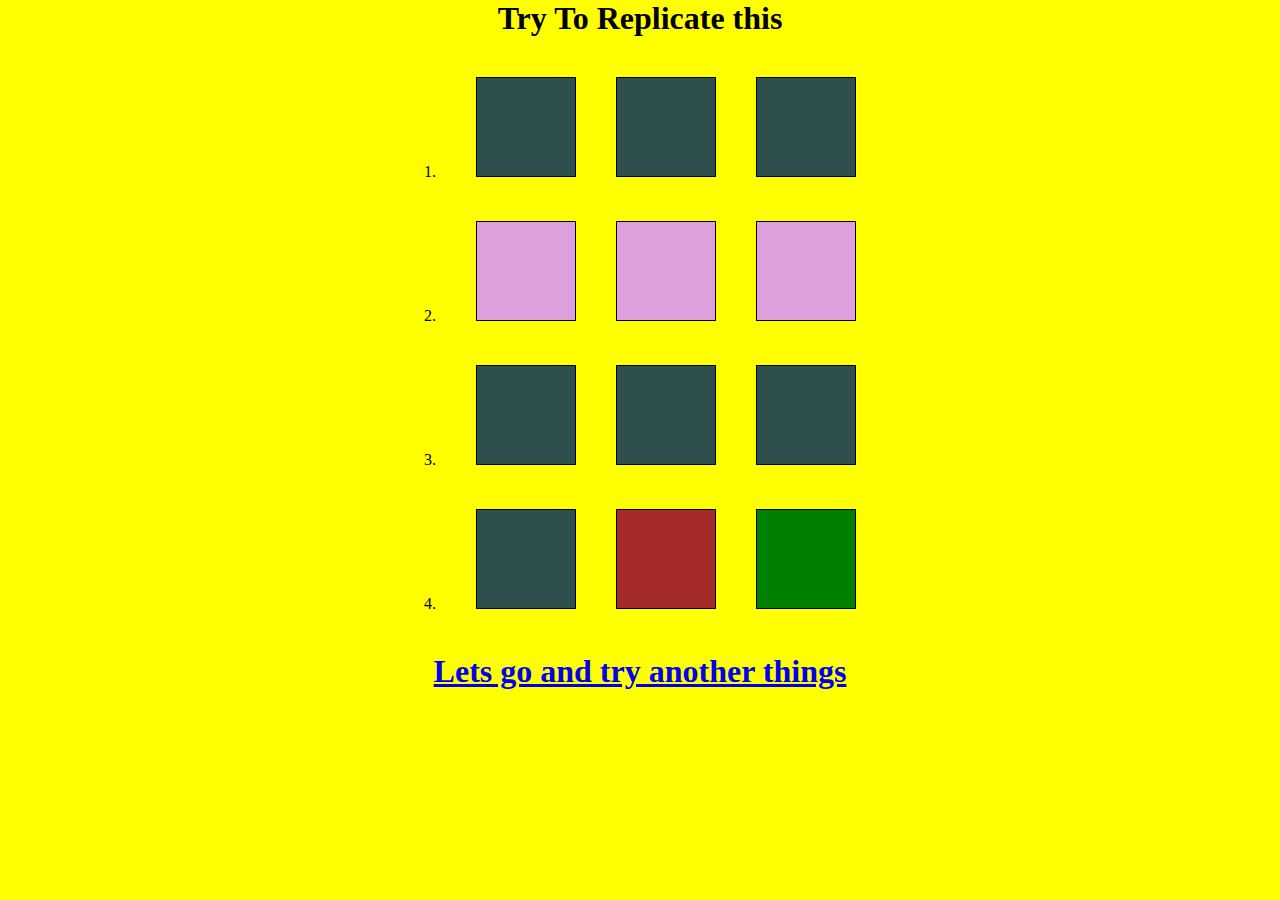
<file: index.html>
<!DOCTYPE html>
<html lang="en">
	<head>
		<meta charset="UTF-8" />
		<meta http-equiv="X-UA-Compatible" content="IE=edge" />
		<meta name="viewport" content="width=device-width, initial-scale=1.0" />
		<title>Assignment 5</title>
		<link rel="stylesheet" href="./styles.css" />
	</head>
	<body>
		<div class="flex">
			<h1>Try To Replicate this</h1>
			<div class="firstrow">
				1.
				<div class="box"></div>
				<div class="box"></div>
				<div class="box"></div>
			</div>
			<div class="pinkbox">
				2.
				<div class="box"></div>
				<div class="box"></div>
				<div class="box"></div>
			</div>
			<div class="thirdrow">
				3.
				<div class="box"></div>
				<div class="box"></div>
				<div class="box"></div>
			</div>
			<div>
				4.
				<div class="box one"></div>
				<div class="box two"></div>
				<div class="box three"></div>
			</div>
			<h1>
				<a href="./index2.html" target="_self"
					>Lets go and try another things</a
				>
			</h1>
		</div>
	</body>
</html>
</file>
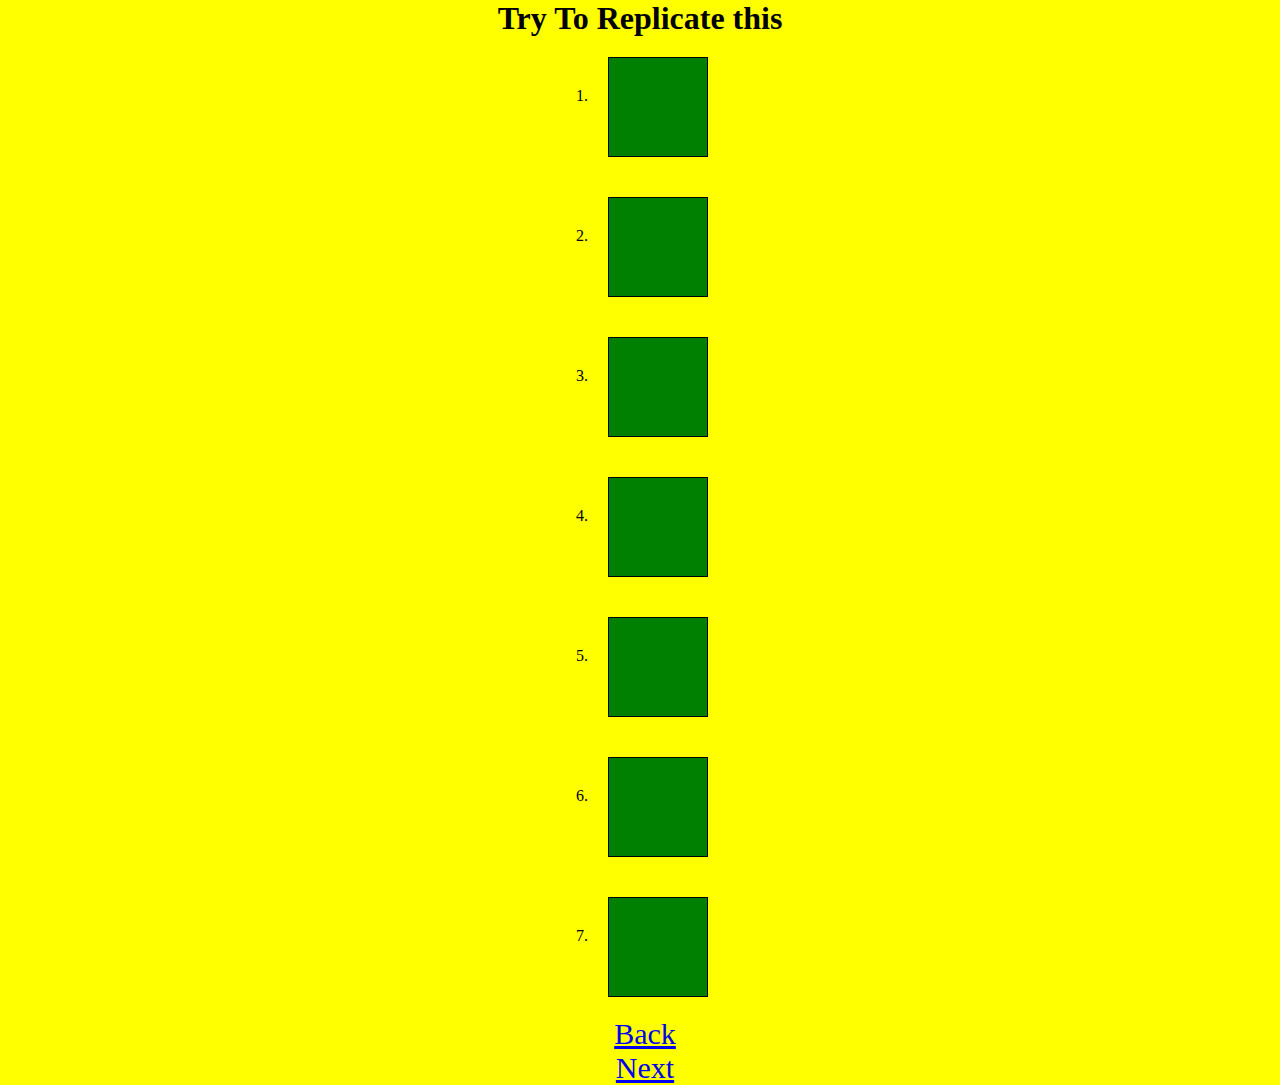
<file: index2.html>
<!DOCTYPE html>
<html lang="en">
	<head>
		<meta charset="UTF-8" />
		<meta http-equiv="X-UA-Compatible" content="IE=edge" />
		<meta name="viewport" content="width=device-width, initial-scale=1.0" />
		<title>Assignment 5</title>
		<link rel="stylesheet" href="./styles.css" />
	</head>
	<body>
		<div class="center">
			<h1>Try To Replicate this</h1>
			<div class="box1">
				<div class="nums">1.</div>
				<div class="row1a"></div>
			</div>

			<div class="box1">
				<div class="nums">2.</div>
				<div class="row2a"></div>
			</div>

			<div class="box1">
				<div class="nums">3.</div>
				<div class="row3a"></div>
			</div>

			<div class="box1">
				<div class="nums">4.</div>
				<div class="row4a"></div>
			</div>

			<div class="box1">
				<div class="nums">5.</div>
				<div class="row5a"></div>
			</div>

			<div class="box1">
				<div class="nums">6.</div>
				<div class="row6a"></div>
			</div>

			<div class="box1">
				<div class="nums">7.</div>
				<div class="row7a"></div>
			</div>
			<div class="center"><a href="./index.html">Back</a></div>
			<div class="center"><a href="./index3.html">Next</a></div>
		</div>
	</body>
</html>
</file>
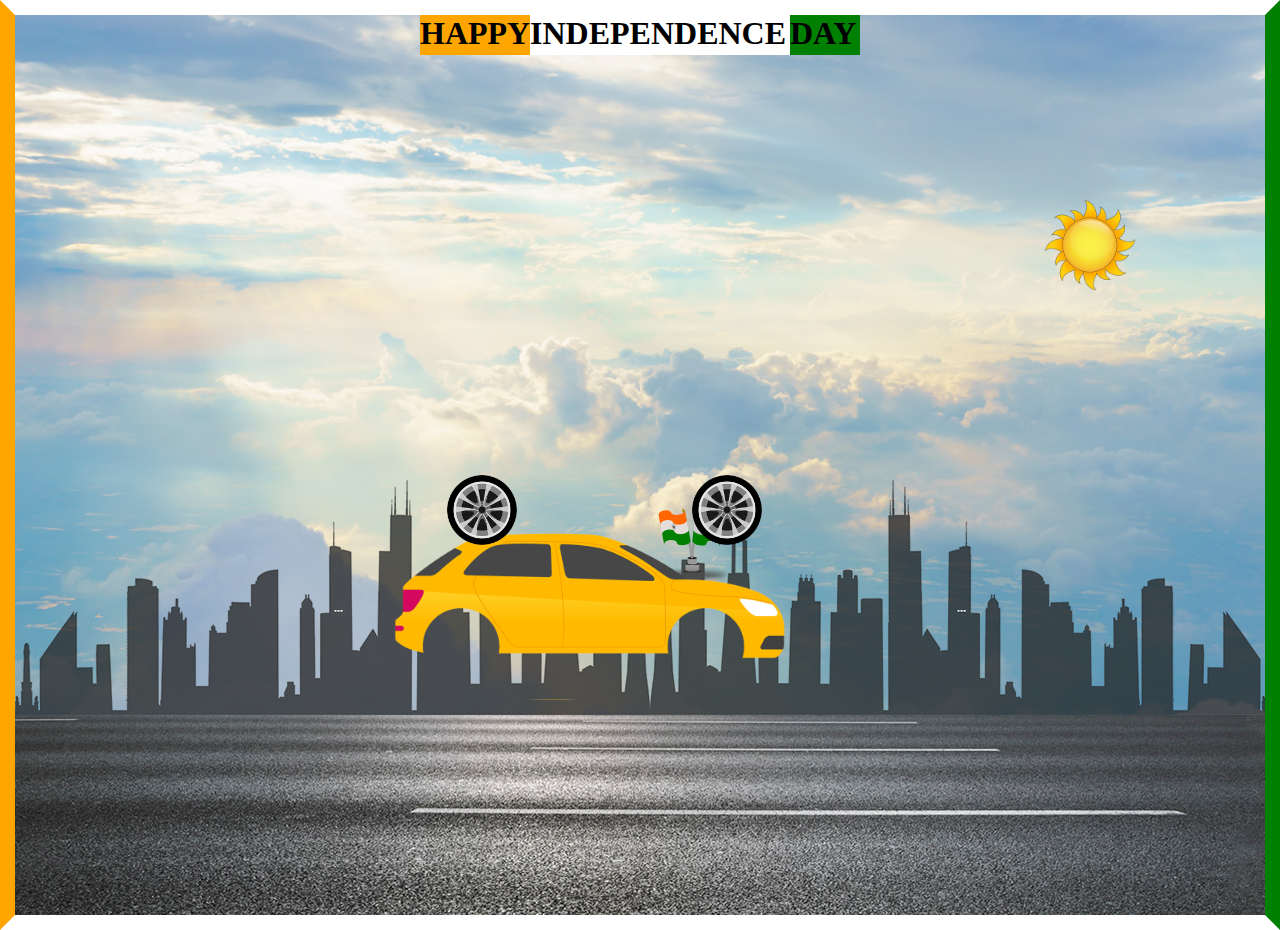
<file: index3.html>
<!DOCTYPE html>
<html lang="en">
	<head>
		<meta charset="UTF-8" />
		<meta http-equiv="X-UA-Compatible" content="IE=edge" />
		<meta name="viewport" content="width=device-width, initial-scale=1.0" />
		<title>Assignment 5</title>
		<link rel="stylesheet" href="./styles.css" />
	</head>
	<body class="border">
		<div class="sky">
			<div class="text">
				<div class="happy">HAPPY</div>
				<div class="ind">INDEPENDENCE</div>
				<div class="day">DAY</div>
			</div>
			<div class="road"></div>
			<div class="city"></div>
			<div class="sun"></div>
			<div class="flag"></div>
			<div class="car"></div>
			<div class="wheel1"></div>
			<div class="wheel2"></div>
		</div>
	</body>
</html>
</file>
<file: styles.css>
* {
	margin: 0px;
	padding: 0px;
	box-sizing: border-box;
}
body {
	background-color: yellow;
}
a {
	text-decoration: underline;
}
.flex {
	display: flex;
	align-items: center;
	flex-direction: column;
	gap: 40px;
}
.box {
	width: 100px;
	height: 100px;
	background-color: darkslategrey;
	border: 1px solid black;
}
.flex div {
	display: flex;
	justify-content: space-around;
	gap: 40px;
	align-items: baseline;
}
.pinkbox div {
	background-color: plum;
	animation: boxanimrow2 2s infinite alternate;
}
.firstrow div {
	animation: boxanimrow1 2s infinite alternate;
}
.thirdrow div {
	animation: boxanimrow3 2s infinite;
}
.one {
	animation: boxanimrow41 4s infinite alternate ease-in;
}
.two {
	animation: boxanimrow42 4s infinite alternate ease-in;
	background-color: brown;
}
.three {
	animation: boxanimrow43 4s infinite alternate ease-in;
	background-color: green;
}
@keyframes boxanimrow1 {
	0% {
		transform: skewX(-20deg);
	}
	100% {
		transform: skewX(20deg);
	}
}
@keyframes boxanimrow2 {
	0% {
		transform: skewY(-20deg);
	}
	100% {
		transform: skewY(20deg);
	}
}
@keyframes boxanimrow3 {
	0% {
		transform: rotate(90deg);
	}
	100% {
		transform: rotate(360deg);
	}
}
@keyframes boxanimrow41 {
	0% {
		transform: scale(1, 1);
	}
	100% {
		transform: scale(1, 0.5);
	}
}
@keyframes boxanimrow42 {
	0% {
		transform: scale(1, 1);
	}
	100% {
		transform: scale(0.5, 1);
	}
}
@keyframes boxanimrow43 {
	0% {
		transform: rotate(-90deg);
	}
	100% {
		transform: rotate(30deg);
	}
}
.center {
	text-align: center;
}
.box1 {
	display: flex;
	position: relative;
	left: 45%;
}

.nums {
	padding-top: 50px;
}

.row1a {
	width: 100px;
	height: 100px;
	margin: 20px;
	background-color: green;
	border: 1px solid black;
	transition: ease-out 3s;
}

.row1a:hover {
	width: 300px;
}

.row2a {
	width: 100px;
	height: 100px;
	margin: 20px;
	background-color: green;
	border: 1px solid black;
	transition: ease-in-out 5s;
}
.row2a:hover {
	height: 200px;
	width: 200px;
}

.row3a {
	width: 100px;
	height: 100px;
	margin: 20px;
	background-color: green;
	border: 1px solid black;
	transition: linear 5s;
}

.row3a:hover {
	width: 300px;
}

.row4a {
	width: 100px;
	height: 100px;
	margin: 20px;
	background-color: green;
	border: 1px solid black;
	transition: ease 4s;
}

.row4a:hover {
	width: 300px;
}

.row5a {
	width: 100px;
	height: 100px;
	margin: 20px;
	background-color: green;
	border: 1px solid black;
	transition: ease-in 4s;
}

.row5a:hover {
	width: 300px;
}

.row6a {
	width: 100px;
	height: 100px;
	margin: 20px;
	background-color: green;
	border: 1px solid black;
	transition: ease-out 4s;
}
.row6a:hover {
	width: 300px;
}

.row7a {
	width: 100px;
	height: 100px;
	margin: 20px;
	background-color: green;
	border: 1px solid black;
	transition: ease-in-out 4s;
}
.row7a:hover {
	width: 300px;
}
.border {
	border: 15px solid;
	border-color: white green white orange;
}
.sky {
	background-image: url(./sky.jpg);
	height: 100vh;
	width: 100%;
	background-size: cover;
	background-position: center;
	position: relative;
	overflow-x: hidden;
}
.text {
	display: flex;
	justify-content: center;
}
.text div {
	height: 40px;
	font-weight: bolder;
	font-size: xx-large;
}
.happy {
	width: 110px;
	background-color: orange;
}
.ind {
	width: 260px;
	background-color: white;
}
.day {
	width: 70px;
	background-color: green;
}
.city {
	background-image: url(./city.png);
	height: 250px;
	width: 500%;
	position: absolute;
	bottom: 200px;
	animation: city 6s infinite linear;
}
@keyframes city {
	100% {
		transform: translateX(-2500px);
	}
}
.road {
	width: 500%;
	background-image: url(./road.jpg);
	height: 200px;
	position: absolute;
	bottom: 0px;
	z-index: 2;
	animation: road 5s infinite linear;
}
@keyframes road {
	100% {
		transform: translateX(-2500px);
	}
}
.car {
	background-image: url(./car.png);
	height: 190px;
	width: 400px;
	position: absolute;
	background-position: center;
	background-size: contain;
	z-index: 3;
	top: 55%;
	left: 30%;
	animation: car 3s infinite normal;
}
@keyframes car {
	100% {
		transform: translateY(-5px);
	}
}
.wheel1 {
	background-image: url(./wheel.png);
	background-position: center;
	background-size: contain;
	position: absolute;
	height: 70px;
	width: 70px;
	z-index: 3;
	top: 460px;
	left: 432px;
	animation: wheel 3s infinite linear;
}
@keyframes wheel {
	100% {
		transform: rotate(360deg);
	}
}

.wheel2 {
	background-image: url(./wheel.png);
	background-position: center;
	background-size: contain;
	position: absolute;
	height: 70px;
	width: 70px;
	z-index: 3;
	top: 460px;
	left: 677px;
	animation: wheel 3s infinite linear;
}

.flag {
	background-image: url(./Tiranga1.svg);
	background-size: contain;
	background-position: center;
	height: 80px;
	width: 80px;
	position: absolute;
	z-index: 3;
	top: 54.5%;
	left: 51%;
}
.sun {
	background-image: url(./sun.webp);
	height: 100px;
	width: 100px;
	background-position: center;
	background-size: contain;
	position: absolute;
	top: 20%;
	right: 10%;
	z-index: 3;
	animation: sun 99s infinite linear;
}

@keyframes sun {
	100% {
		transform: translateX(-900px);
	}
}
.center a {
	font-size: 30px;
	margin-left: 10px;
}
</file>
